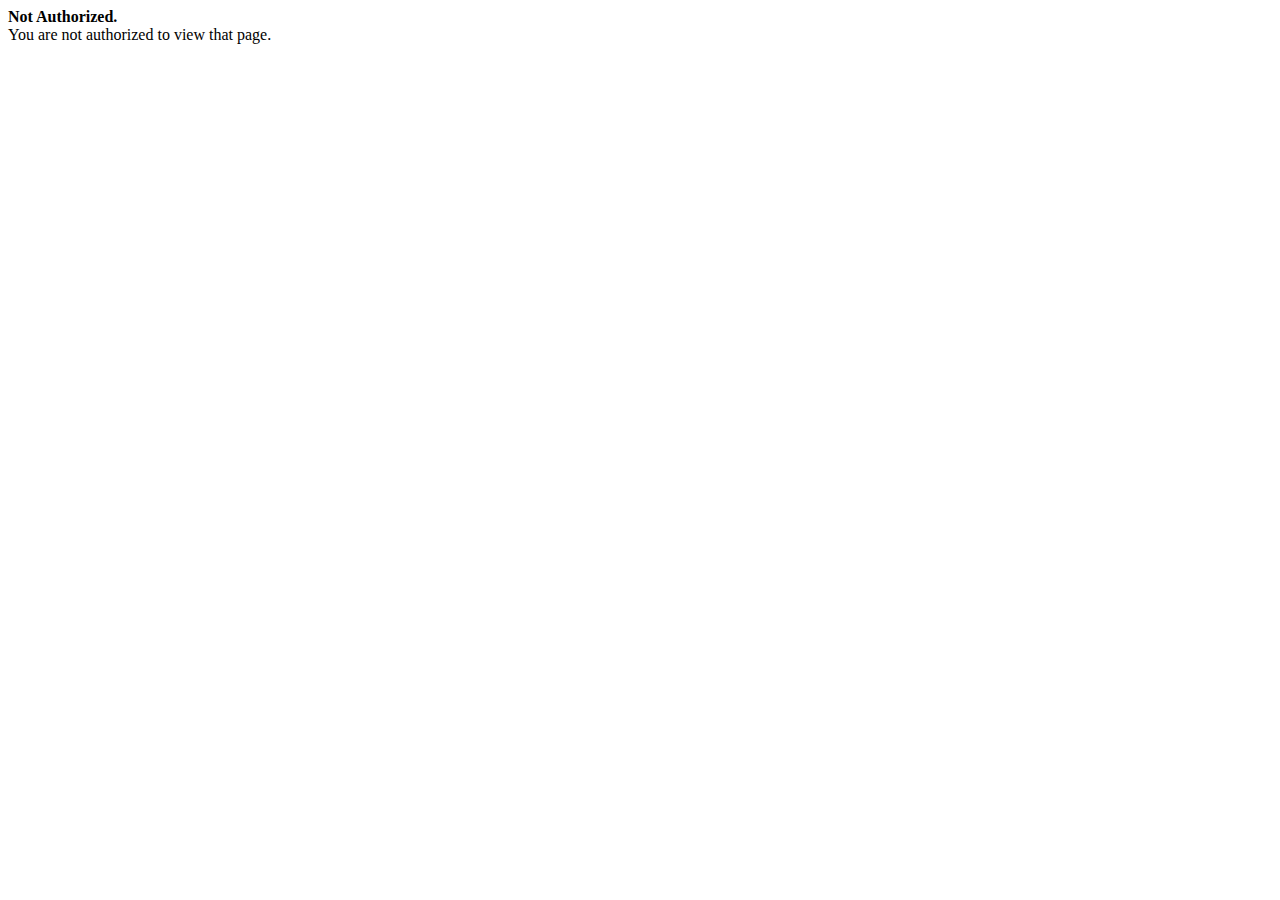
<file: web/ErrorAccessDenied.html>
<!DOCTYPE HTML PUBLIC "-//W3C//DTD HTML 4.01 Transitional//EN" "http://www.w3.org/TR/html4/loose.dtd"> 
<html>
<head>
 <title>Error</title>
</head>
<body>
  <b>Not Authorized.</b>
  <br>
  You are not authorized to view that page.
</body>
</html>
</file>
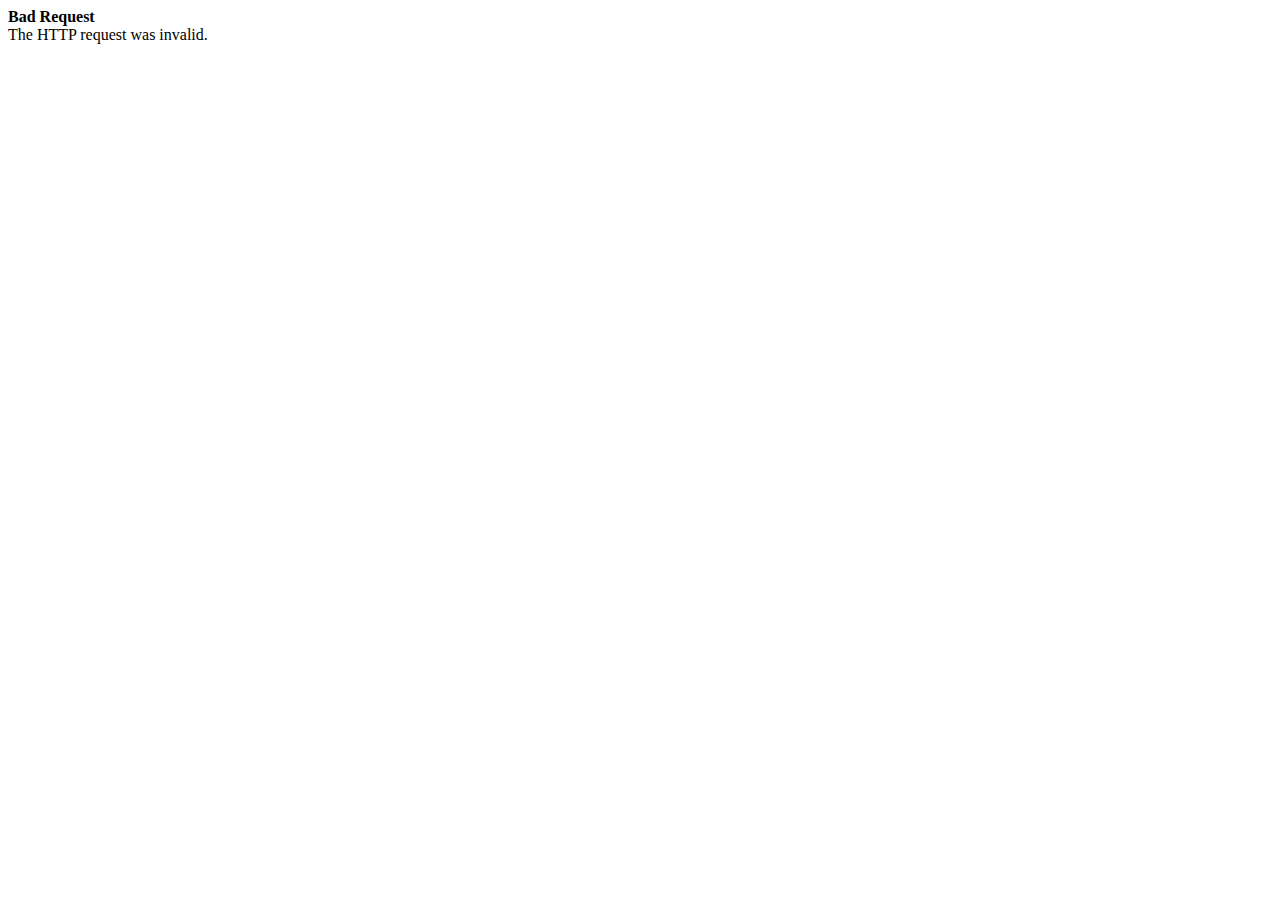
<file: web/ErrorBadRequest.html>
<!DOCTYPE HTML PUBLIC "-//W3C//DTD HTML 4.01 Transitional//EN" "http://www.w3.org/TR/html4/loose.dtd"> 
<html>
<head>
 <title>Error</title>
</head>
<body>
  <b>Bad Request</b>
  <br>
  The HTTP request was invalid.
</body>
</html>
</file>
